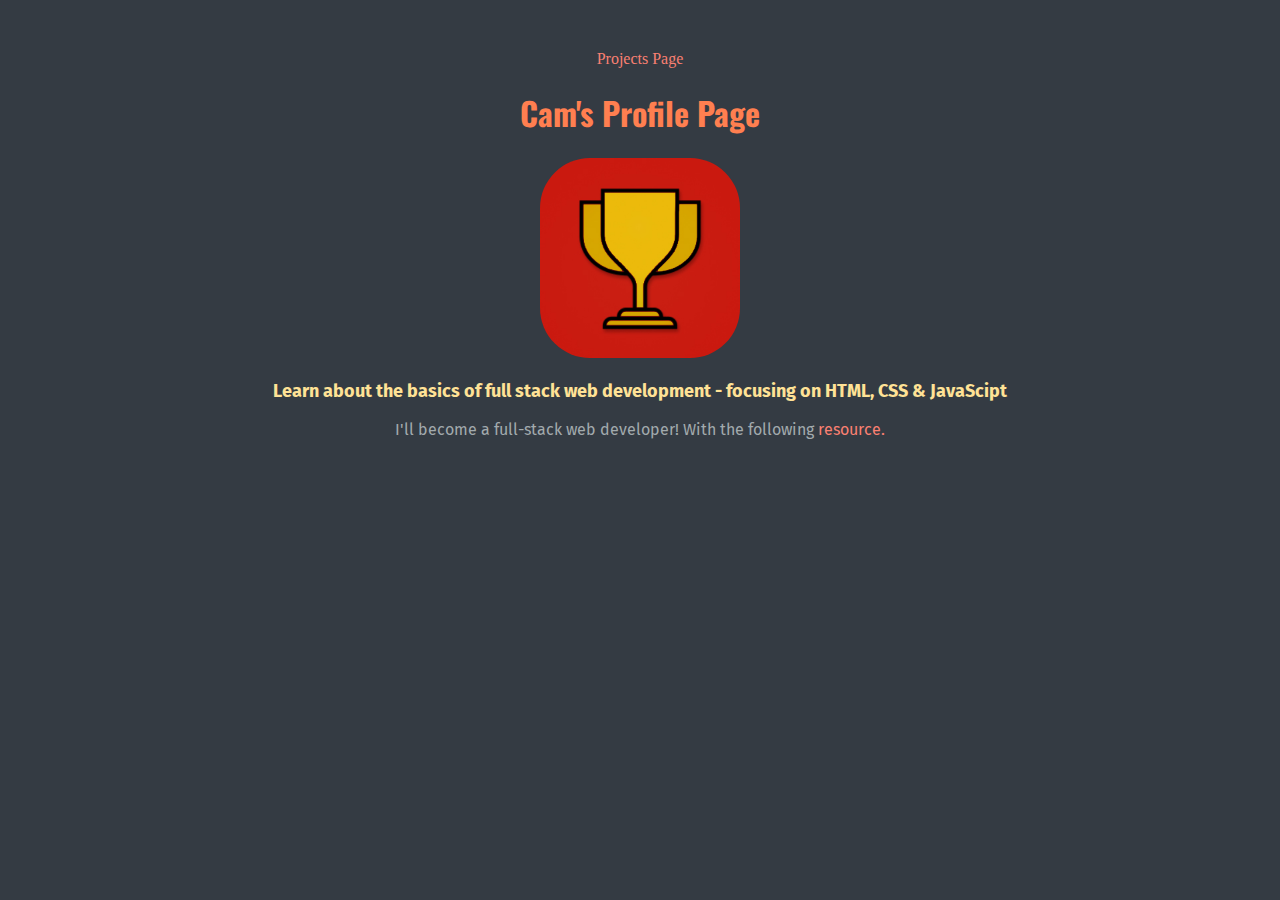
<file: index.html>
<!DOCTYPE html>
<html lang="en">
  <head>
    <meta charset="UTF-8" />
    <meta name="viewport" content="width=device-width, initial-scale=1.0" />
    <title>Portfolio</title>
    <link rel="preconnect" href="https://fonts.googleapis.com" />
    <link rel="preconnect" href="https://fonts.gstatic.com" crossorigin />
    <link
      href="https://fonts.googleapis.com/css2?family=Fira+Sans:wght@400;700&family=Oswald:wght@700&display=swap"
      rel="stylesheet"
    />
    <link href="/styles/global.css" rel="stylesheet" />
    <link href="/styles/index.css" rel="stylesheet" />
  </head>
  <body>
    <a href="projects.html">Projects Page</a>
    <h1>Cam's Profile Page</h1>
    <img src="/assets/challenges-trophy.jpg" alt="A trophy" />
    <p id="p1">
      Learn about the basics of full stack web development - focusing on HTML,
      CSS & JavaScipt
    </p>
    <p>
      I'll become a full-stack web developer! With the following
      <a
        href="https://www.udemy.com/course/100-days-of-code-web-development-bootcamp"
        target="_blank"
        >resource.</a
      >
    </p>
  </body>
</html>
</file>
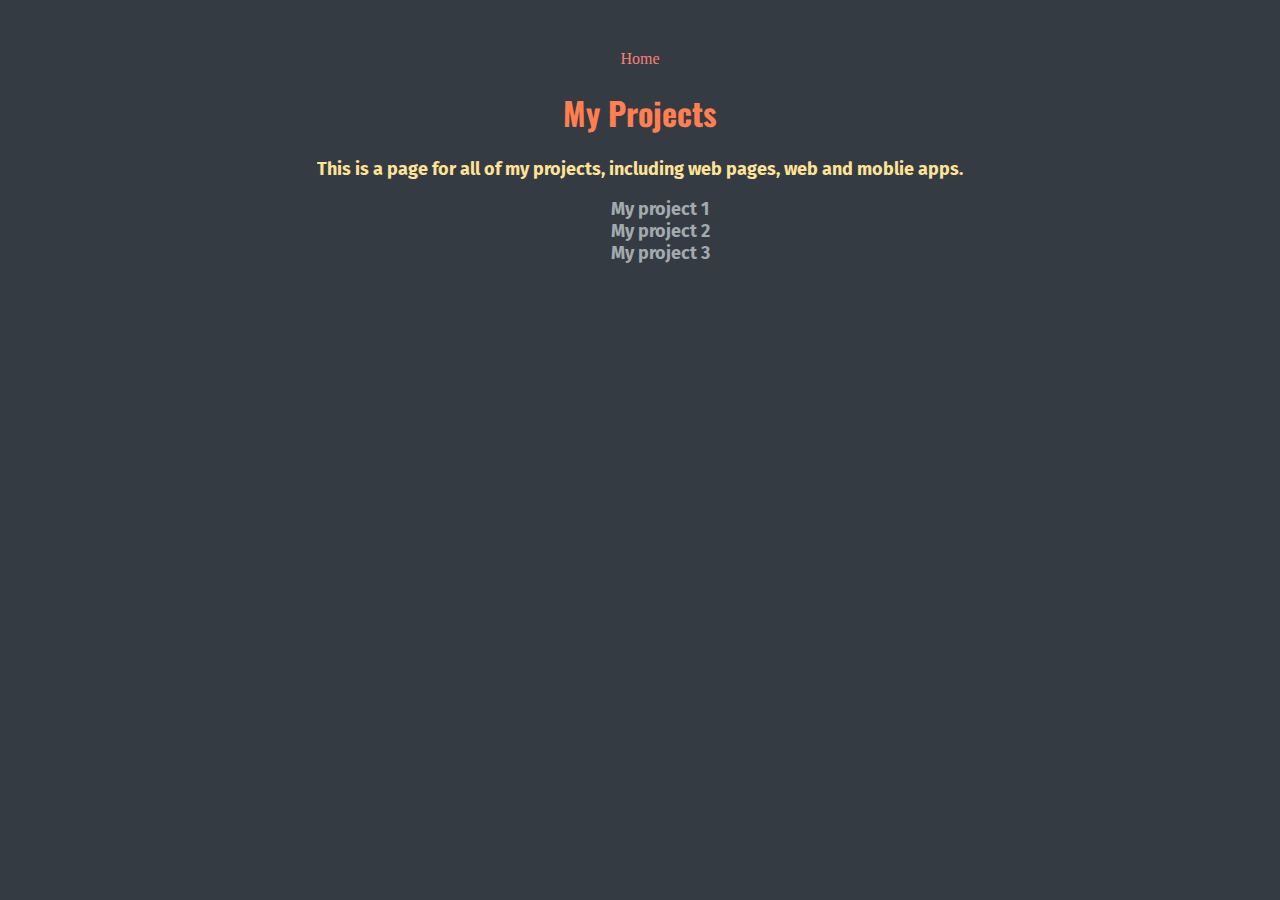
<file: projects.html>
<!DOCTYPE html>
<html lang="en">
  <head>
    <meta charset="UTF-8" />
    <meta name="viewport" content="width=device-width, initial-scale=1.0" />
    <link rel="preconnect" href="https://fonts.googleapis.com" />
    <link rel="preconnect" href="https://fonts.gstatic.com" crossorigin />
    <link
      href="https://fonts.googleapis.com/css2?family=Fira+Sans:wght@400;700&family=Oswald:wght@700&display=swap"
      rel="stylesheet"
    />
    <link href="/styles/global.css" rel="stylesheet" />
    <link href="/styles/projects.css" rel="stylesheet" />
    <title>Projects</title>
  </head>
  <body>
    <a href="index.html">Home</a>
    <h1>My Projects</h1>
    <p id="p1">
      This is a page for all of my projects, including web pages, web and moblie
      apps.
    </p>
    <ul>
      <li>My project 1</li>
      <li>My project 2</li>
      <li>My project 3</li>
    </ul>
  </body>
</html>
</file>
<file: styles/global.css>
body {
  text-align: center;
  background-color: #343b43;
  margin: 50px;
}
a {
  color: salmon;
  text-decoration: none;
}

a:hover {
  text-decoration: underline;
  color: blue;
}

h1 {
  font-family: "Oswald", sans-serif;
  color: coral;
}

p {
  font-family: "fira sans", sans-serif;
  color: #a2aaad;
}

#p1 {
  font-family: "fira sans", sans-serif;
  color: #ffe296;
  font-weight: bold;
  font-size: large;
}
</file>
<file: styles/index.css>
img {
  width: 200px;
  height: 200px;
  border-radius: 50px;
}

#p1 {
  font-family: "fira sans", sans-serif;
  color: #ffe296;
  font-weight: bold;
  font-size: large;
}
</file>
<file: styles/projects.css>
ul {
  list-style: none;
}
li {
  font-family: "fira sans", sans-serif;
  color: #a2aaad;
  font-weight: bold;
  font-size: large;
}
</file>
